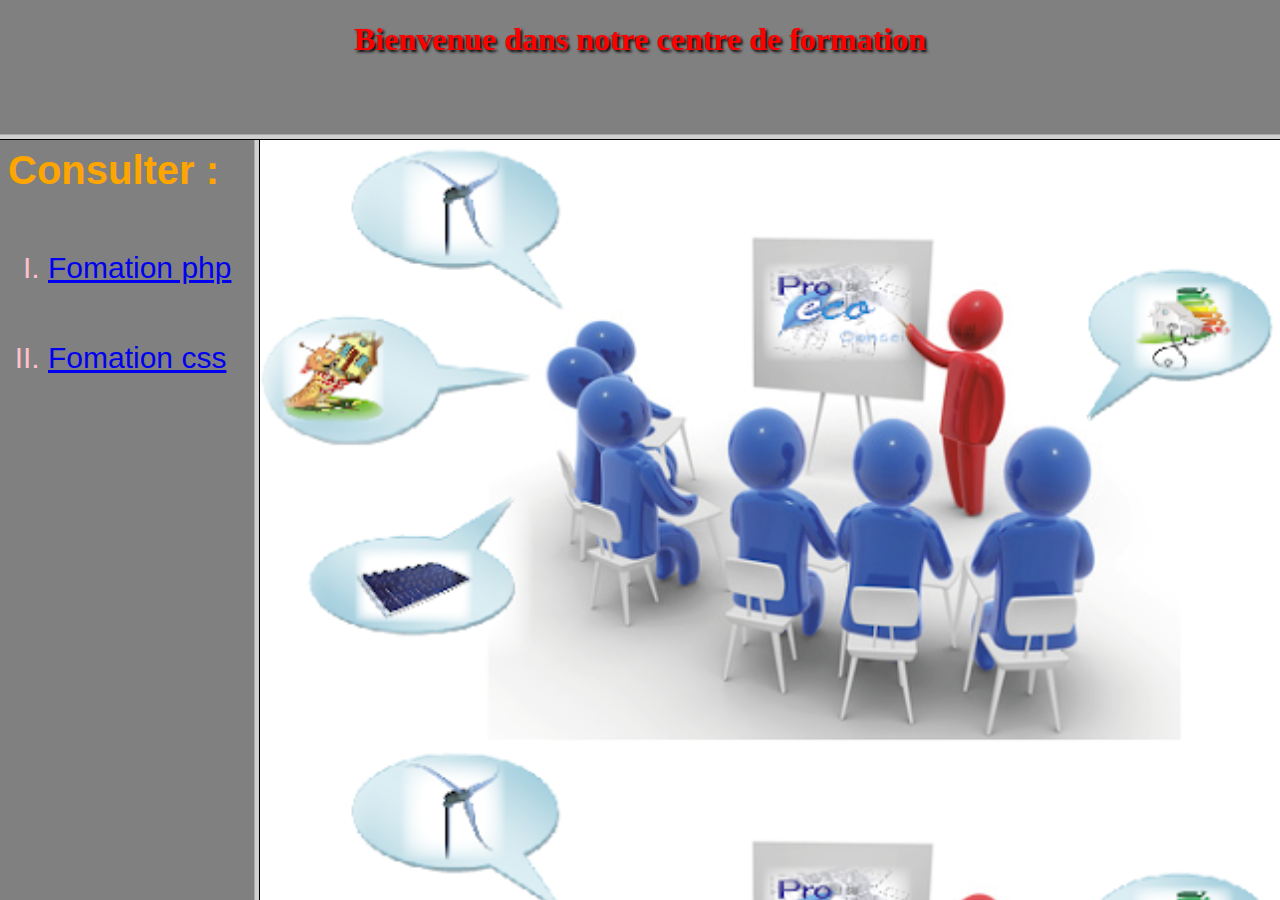
<file: index.html>
<html>
<head>
<title>Centre De Formation</title>
</head>
<frameset rows="15%,85%">
<frame src="titre.html" name="zone1">
<frameset COLS="20%,80%">
<frame src="sommaire.html" name="zone2">
<frame src="page3.html" name="zone3">
</frameset>
</frameset>
</html>
</file>
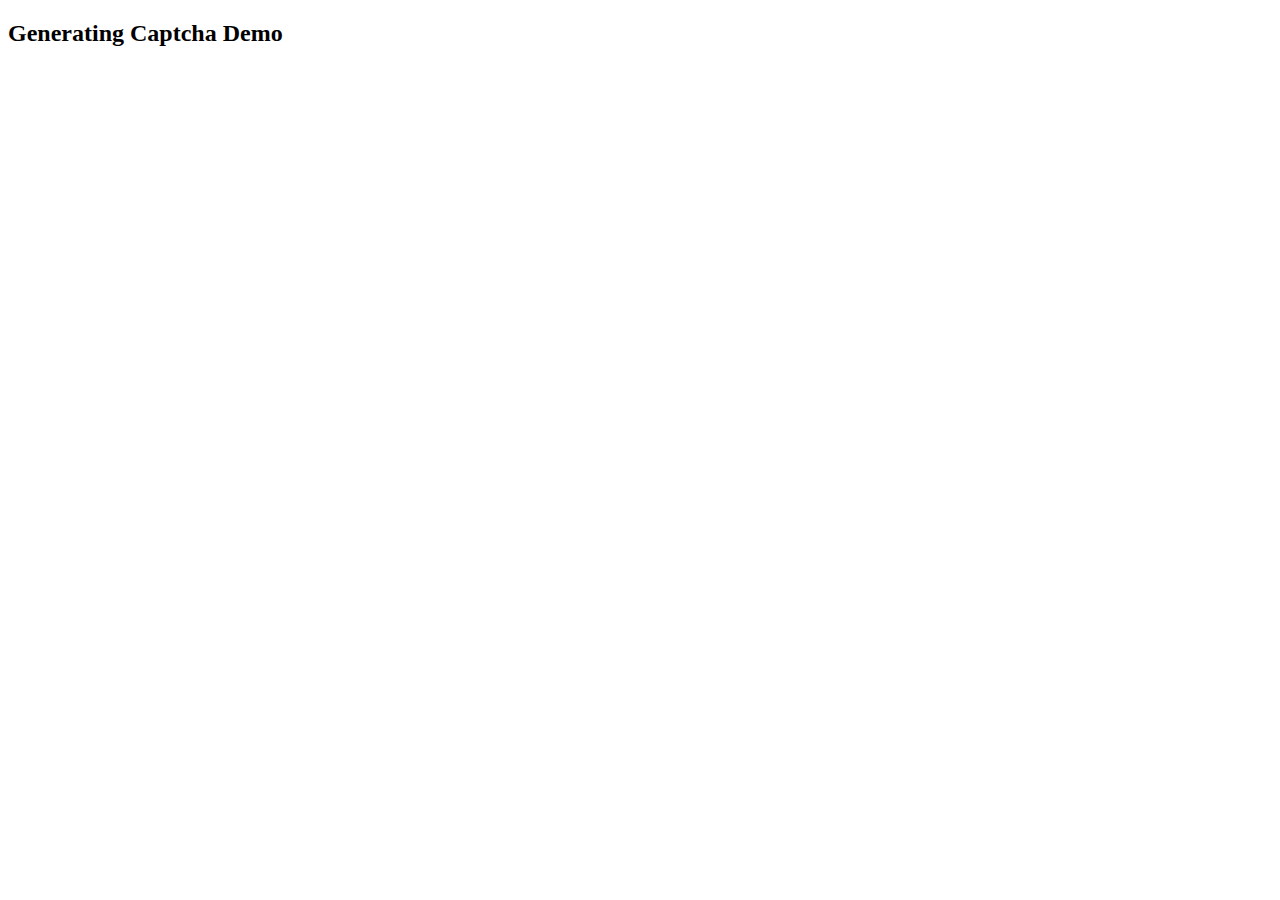
<file: captcha.html>
<!DOCTYPE html>
<html>
<head>
<title>Simple JavaScript Captcha Example</title>
<script type="text/javascript">
/* Function to Generat Captcha */
function GenerateCaptcha() {
var chr1 = Math.ceil(Math.random() * 10)+ '';
var chr2 = Math.ceil(Math.random() * 10)+ '';
var chr3 = Math.ceil(Math.random() * 10)+ '';
var chr4 = Math.ceil(Math.random() * 10)+ '';
var chr5 = Math.ceil(Math.random() * 10)+ '';
var chr6 = Math.ceil(Math.random() * 10)+ '';
var chr7 = Math.ceil(Math.random() * 10)+ '';
 
var captchaCode = chr1 + ' ' + chr2 + ' ' + chr3 + ' ' + chr4 + ' ' + chr5 + ' '+ chr6 + ' ' + chr7;
document.getElementById("txtCaptcha").value = captchaCode
}
 
/* Validating Captcha Function */
function ValidCaptcha() {
var str1 = removeSpaces(document.getElementById('txtCaptcha').value);
var str2 = removeSpaces(document.getElementById('txtCompare').value);
 
if (str1 == str2) return true;
return false;
}
 
/* Remove spaces from Captcha Code */
function removeSpaces(string) {
return string.split(' ').join('');
}
</script>
 
</head>
<body onload="GenerateCaptcha();">
<h2>Generating Captcha Demo</h2>

</body>
</html>
</file>
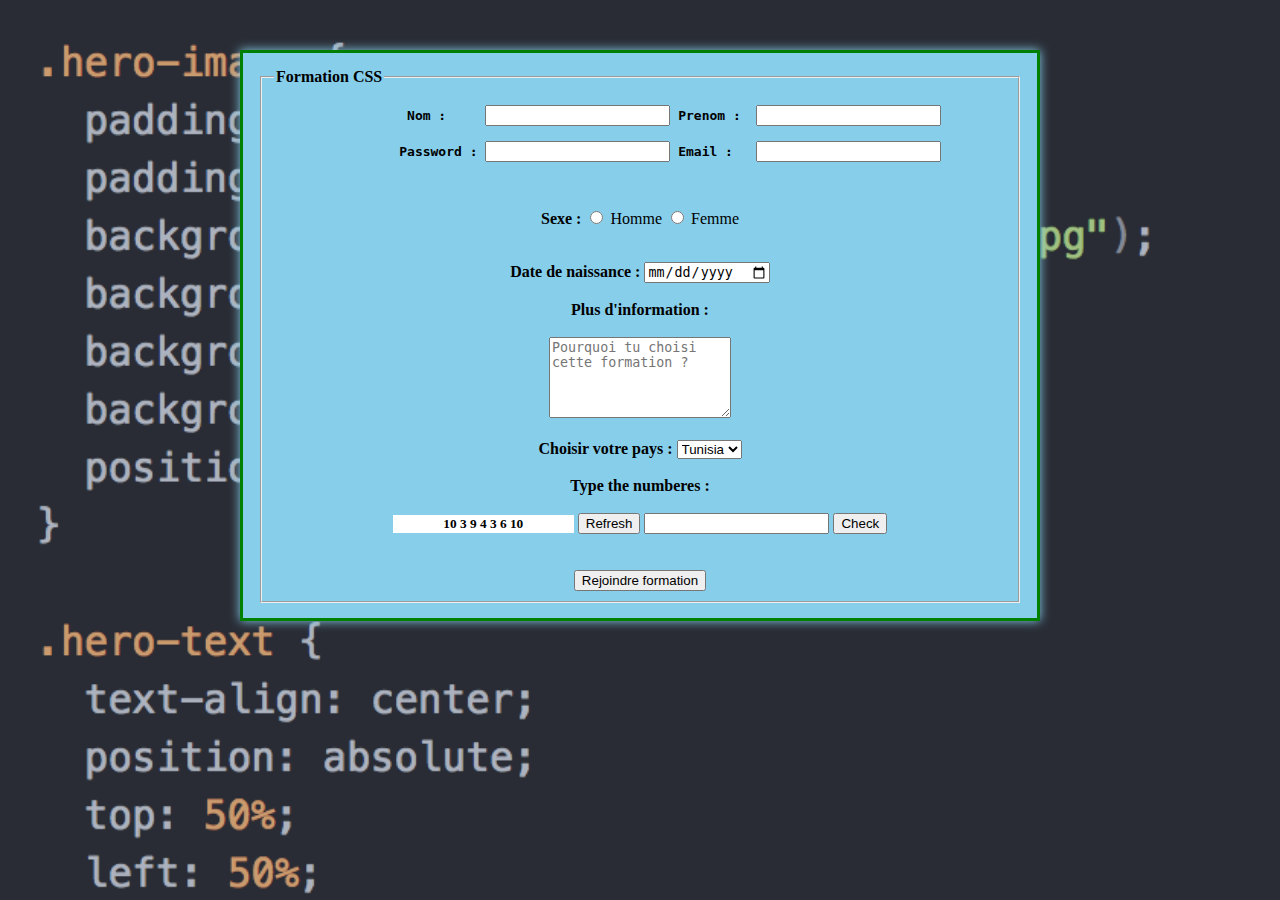
<file: css.html>
<!DOCTYPE html>
<html>
<head>
	<title>formation css </title>
	<link rel="stylesheet" type="text/css" href="global.css">
			 <script type="text/javascript">
/* Function to Generat Captcha */
function GenerateCaptcha() {
var chr1 = Math.ceil(Math.random() * 10)+ '';
var chr2 = Math.ceil(Math.random() * 10)+ '';
var chr3 = Math.ceil(Math.random() * 10)+ '';
var chr4 = Math.ceil(Math.random() * 10)+ '';
var chr5 = Math.ceil(Math.random() * 10)+ '';
var chr6 = Math.ceil(Math.random() * 10)+ '';
var chr7 = Math.ceil(Math.random() * 10)+ '';
 
var captchaCode = chr1 + ' ' + chr2 + ' ' + chr3 + ' ' + chr4 + ' ' + chr5 + ' '+ chr6 + ' ' + chr7;
document.getElementById("txtCaptcha").value = captchaCode
}
 
/* Validating Captcha Function */
function ValidCaptcha() {
var str1 = removeSpaces(document.getElementById('txtCaptcha').value);
var str2 = removeSpaces(document.getElementById('txtCompare').value);
 
if (str1 == str2) return true;
return false;
}
 
/* Remove spaces from Captcha Code */
function removeSpaces(string) {
return string.split(' ').join('');
}
</script>
</head>
<body id="B_css"  onload="GenerateCaptcha();">
	
	<form class="form" method="" action="ajout.php">
		<fieldset form="form">
			<legend><b>Formation CSS</b></legend>
			<pre>
		<b> Nom :     </b><input type="text" name="Nom" required > <b>Prenom :  </b><input type="text" name="Prenom" required><br>
		<b>Password : </b><input type="Password" name="Password"> <b>Email :  </b> <input type="email" name="mail" required=""> <br> 
		</pre>
		<p><center><label for="sexe"> <b>Sexe : </b></label><input type="radio" id="sexe1" name="action"  value="H"> Homme <input type="radio" name="action"value="F" id="sexe1" > Femme </p><br>
		<b>Date de naissance : </b><input type="date" name="birthday" required ><br>
	   <br><b> Plus d'information : </b><br><br><textarea name="info" rows=5 cols=20 placeholder="Pourquoi tu choisi cette formation ? "></textarea><br>
	   <b> <br>Choisir votre pays : </b><select name="pays"required>
	    	<option>Tunisia</option>
	    	<option>Algeria</option>
	    	<option>Maroc</option>
	    	<option>Libye</option>
	    	<option>Egypt</option> </select></center>
	  <br>
	    <center><b>Type the numberes :</b></center><br>
	    <center>
	    <input type="text" id="txtCaptcha" style="text-align: center; border: none; font-weight: bold; font-family: Modern" />
<input type="button" id="btnrefresh" value="Refresh" onclick="GenerateCaptcha();"  />
<input type="text" id="txtCompare"  required/>
<input id="btnValid" type="button" value="Check" required onclick="alert(ValidCaptcha());"  /></center><br>
<br><center><input type="submit" name="enregistre" value="Rejoindre formation" ></center>

	</fieldset>
	</form>


</body>
</html>
</file>
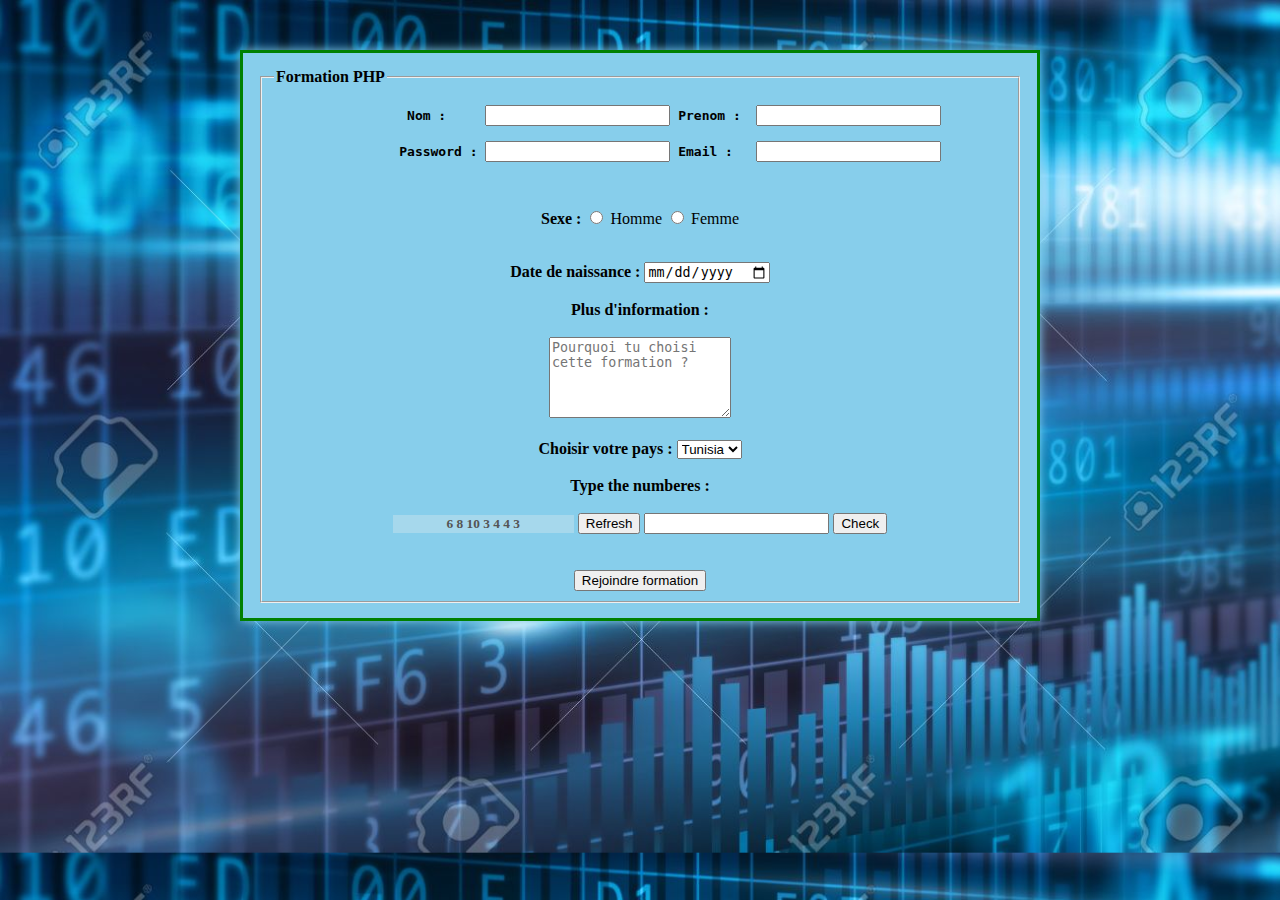
<file: php.html>
<!DOCTYPE html>
<html>
<head>
	<title>php</title>
		<link rel="stylesheet" type="text/css" href="global.css">
		 <script type="text/javascript">
/* Function to Generat Captcha */
function GenerateCaptcha() {
var chr1 = Math.ceil(Math.random() * 10)+ '';
var chr2 = Math.ceil(Math.random() * 10)+ '';
var chr3 = Math.ceil(Math.random() * 10)+ '';
var chr4 = Math.ceil(Math.random() * 10)+ '';
var chr5 = Math.ceil(Math.random() * 10)+ '';
var chr6 = Math.ceil(Math.random() * 10)+ '';
var chr7 = Math.ceil(Math.random() * 10)+ '';
 
var captchaCode = chr1 + ' ' + chr2 + ' ' + chr3 + ' ' + chr4 + ' ' + chr5 + ' '+ chr6 + ' ' + chr7;
document.getElementById("txtCaptcha").value = captchaCode
}
 
/* Validating Captcha Function */
function ValidCaptcha() {
var str1 = removeSpaces(document.getElementById('txtCaptcha').value);
var str2 = removeSpaces(document.getElementById('txtCompare').value);
 
if (str1 == str2) return true;
return false;
}
 
/* Remove spaces from Captcha Code */
function removeSpaces(string) {
return string.split(' ').join('');
}
</script>
</head>
<body id="B_php" onload="GenerateCaptcha();">

	<form class="form" method="post" action="ajout.php">
		<fieldset form="form">
			<legend><b>Formation PHP</b></legend>
			<pre>
		<b> Nom :     </b><input type="text" name="Nom" required > <b>Prenom :  </b><input type="text" name="Prenom" required><br>
		<b>Password : </b><input type="Password" name="Password"> <b>Email :  </b> <input type="email" name="mail" required=""> <br> 
		</pre>
		<p><center><label for="sexe"> <b>Sexe : </b></label><input type="radio" id="sexe1" name="action"  value="H"> Homme <input type="radio" name="action"value="F" id="sexe1" > Femme </p><br>
		<b>Date de naissance : </b><input type="date" name="birthday" required ><br>
	   <br><b> Plus d'information : </b><br><br><textarea name="info" rows=5 cols=20 placeholder="Pourquoi tu choisi cette formation ? "></textarea><br>
	   <b> <br>Choisir votre pays : </b><select name="pays"required>
	    	<option>Tunisia</option>
	    	<option>Algeria</option>
	    	<option>Maroc</option>
	    	<option>Libye</option>
	    	<option>Egypt</option> </select></center>
	  <br>
	    <center><b>Type the numberes :</b></center><br>
	    <center>
	    <input type="text" id="txtCaptcha" style="text-align: center; border: none; font-weight: bold; font-family: Modern" disabled />
<input type="button" id="btnrefresh" value="Refresh" onclick="GenerateCaptcha();"  />
<input type="text" id="txtCompare"  required/>
<input id="btnValid" type="button" value="Check" required onclick="alert(ValidCaptcha());"  /></center><br>
<br><center><input type="submit" name="enregistre" value="Rejoindre formation" ></center>

	</fieldset>
	</form>


</body>
</html>
</file>
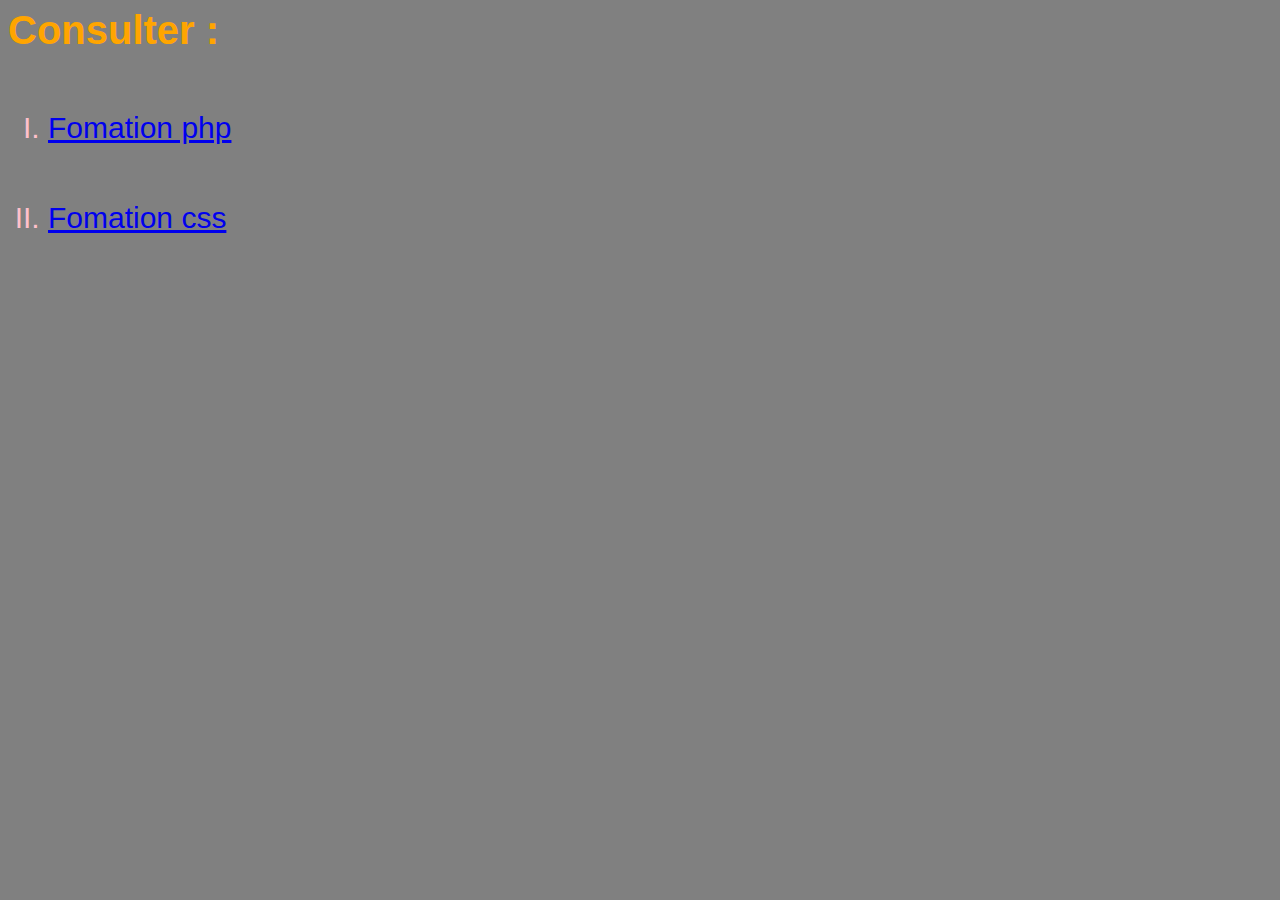
<file: sommaire.html>
<!DOCTYPE html>
<html>
<head>
	<title>Sommaire</title>
	<link rel="stylesheet" type="text/css" href="global.css">
</head>
<body>
	<div class="Consulter"> Consulter :</div>
 <div class="liste"> 
<ol type="I">
	<li> <a href="php.html" target="zone3"> Fomation php</li></a>
	<li> <a href="css.html" target="zone3"> Fomation css</li></a>
</ol>
</div>
</body>
</html>
</file>
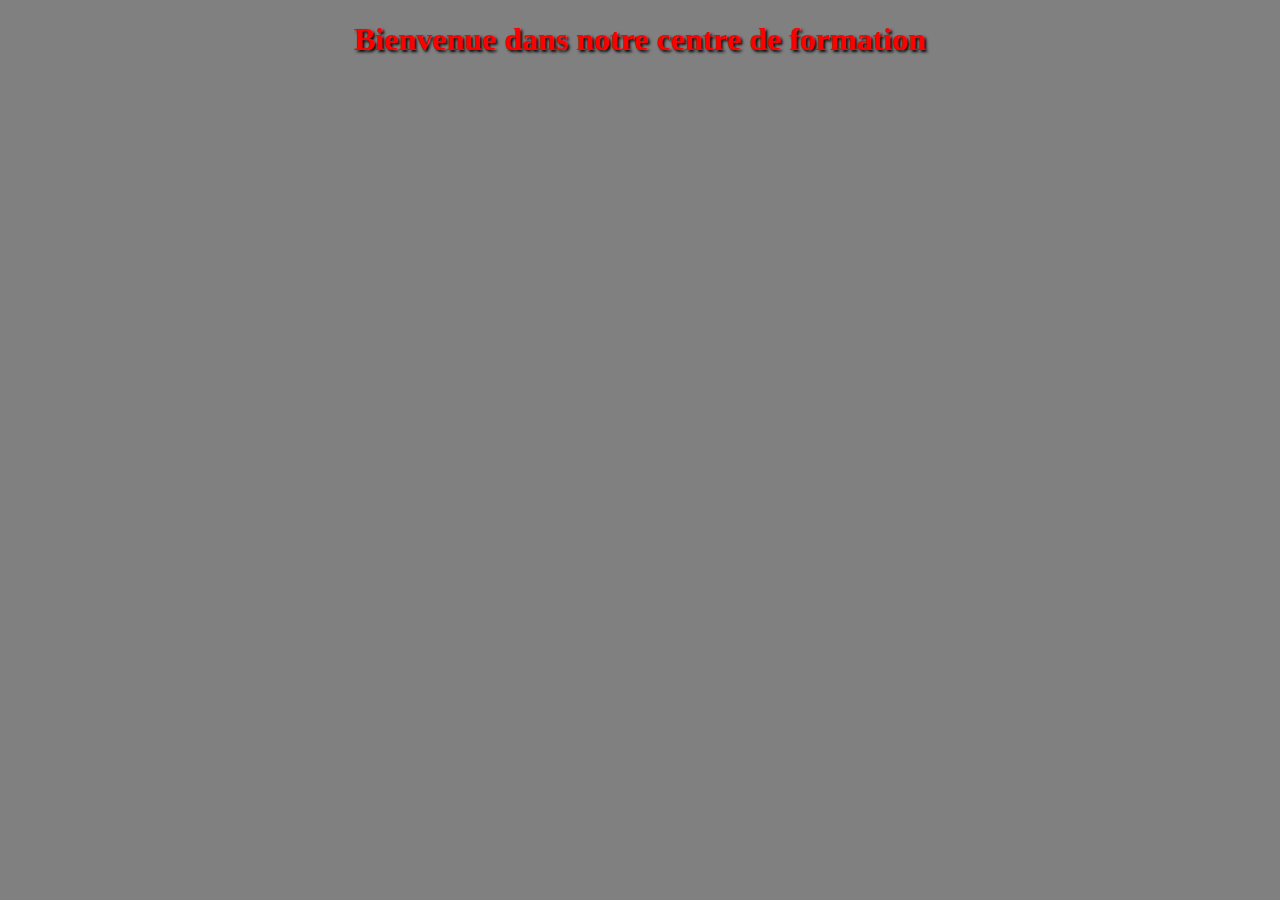
<file: titre.html>
<!DOCTYPE html>
<html>
<head>
	<title>titre</title>
	<link rel="stylesheet" type="text/css" href="global.css">
</head>
<body>
<center> <h1> Bienvenue dans notre centre de formation</h1></center>
</body>
</html>
</file>
<file: global.css>
h1 {
	color:red;
	font-family: cursive; 
	text-shadow: 2px 2px 3px black;
}
body{
	background-color: #808080;
}
#B_php,#B_css{
	background-size: 100%;
	margin: auto;
	width: 800px;
	font-family: Montserrat;
}
#B_css{
	background-image: url("css.jpg");
}
#B_php
{
     background-image: url("php.jpg");
}
.form
{
	border: solid green;
	margin-top: 50px;
   padding: 15px;
   box-shadow: 0px 0px 10px #87CEEB; 
   background-color: #87CEEB;
}
#aa{
	background-image: url("formation.png");
	background-size: 100%;
}
.Consulter {
	color: orange;
	font-weight: bold;
	font-size: 40px;
	font-family: sans-serif;
}
.liste{
	font-size: 30px;
	line-height: 3em;
	font-family: Helvetica;
	color: pink;
}
</file>
